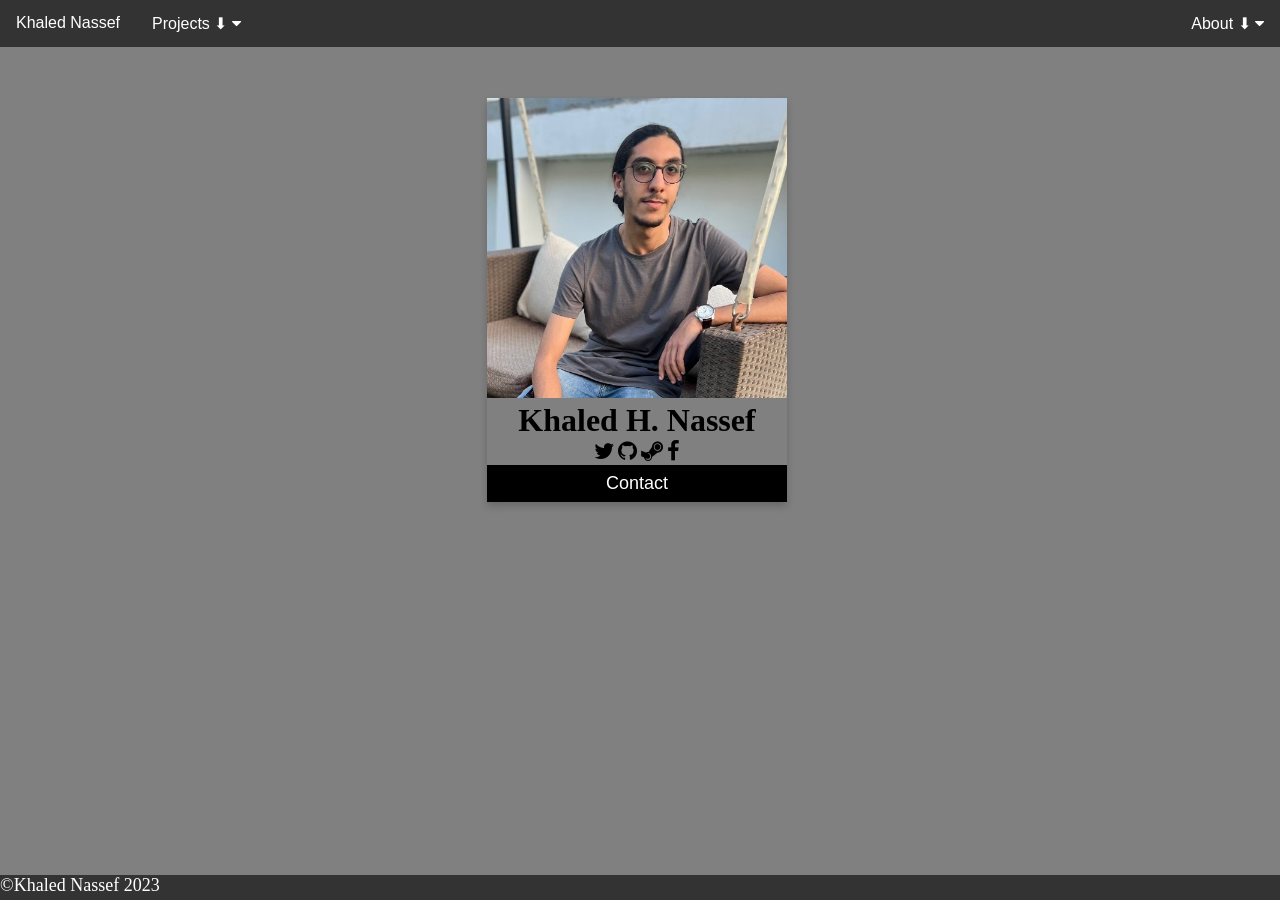
<file: index.html>
<!DOCTYPE HTML>
<html>
	<head>
		<Title>Khaled Nassef</title>
		<link rel="stylesheet" type="text/css" href="index.css">
		<link rel="icon" type="image/ico" href="Icon.ico">
		<link rel="stylesheet" href="https://cdnjs.cloudflare.com/ajax/libs/font-awesome/4.7.0/css/font-awesome.min.css">
	</head>
	<body>
		<div class="navbar">
			<a href="/#">Khaled Nassef</a>
			<div class="dropdown">
					<button class="dropbtn">Projects &#11015
						<i class="fa fa-caret-down"></i>
					</button>
					<div class="dropdown-content">
					      <a href="/Scorched-Sands">Scorched Sands</a>
					      <a href="/In-Darkness-There-Is-Light">In Darkness There Is Light</a>
					      <a href="/Lightdrift">Lightdrift</a>
					      <a href="https://github.com/khaledhn1/hellcraft">Hellcaft (My first ever project)</a>
					</div>
				</div>
			<div class="right">
				<div class="dropdown">
					<button class="dropbtn">About &#11015
						<i class="fa fa-caret-down"></i>
					</button>
					<div class="dropdown-content">
					      <a href="/#">About</a>
					</div>
				</div>
			</div>
		</div> 
		<center>
			<div class="cards">
				<div class="card">
					  <img src="khaled.jpg" alt="Khaled" style="width:100%">
					  <h1>Khaled H. Nassef</h1><br>
					  <a href="https://twitter.com/Khaledhnassef"><i class="fa fa-twitter"></i></a>
					  <a href="https://github.com/khaledhn1"><i class="fa fa-github"></i></a>
					  <a href="https://steamcommunity.com/id/khaledhn1/"><i class="fa fa-steam"></i></a>
					  <a href="https://www.facebook.com/khaledhnassef"><i class="fa fa-facebook"></i></a>
					  <p><a href="mailto:khalednasssef03@gmail.com?Subject=Subject" target="_top"><button>Contact</button></a></p>
				</div>
			</div>
		</center>
		<div class = "footer">
			<footer>
				&#169;Khaled Nassef 2023
			</footer>
		</div>
	</body>
</html>
</file>
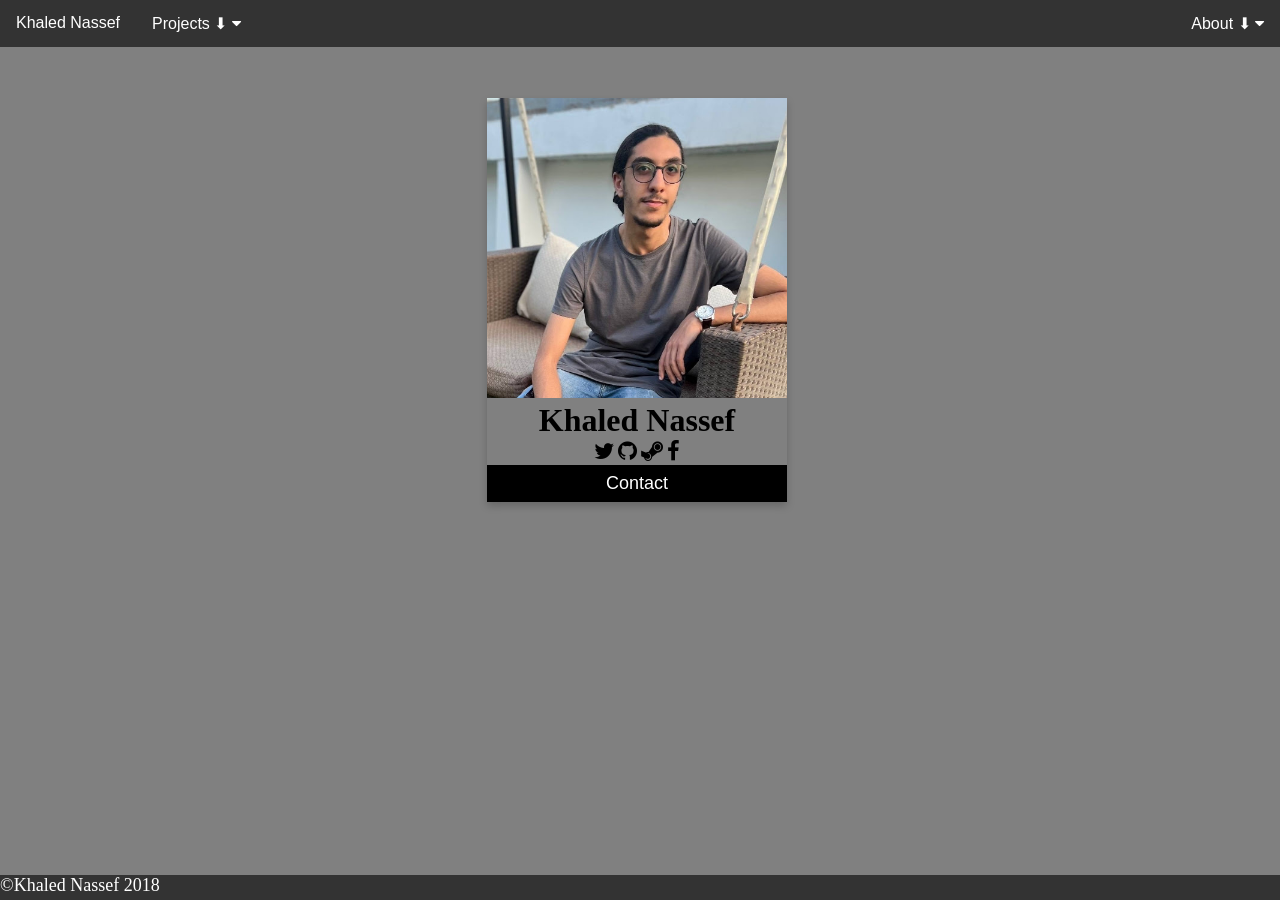
<file: public/index.html>
<!DOCTYPE HTML>
<html>
	<head>
		<Title>Scorched Sands</title>
		<link rel="stylesheet" type="text/css" href="index.css">
		<link rel="icon" type="image/ico" href="Icon.ico">
		<link rel="stylesheet" href="https://cdnjs.cloudflare.com/ajax/libs/font-awesome/4.7.0/css/font-awesome.min.css">
	</head>
	<body>
		<div class="navbar">
			<a href="/#">Khaled Nassef</a>
			<div class="dropdown">
					<button class="dropbtn">Projects &#11015
						<i class="fa fa-caret-down"></i>
					</button>
					<div class="dropdown-content">
					      <a href="/Scorched-Sands">Scorched Sands</a>
					      <a href="/In-Darkness-There-Is-Light">In Darkness There Is Light</a>
					      <a href="/Lightdrift">Lightdrift</a>
					      <a href="https://github.com/khaledhn1/hellcraft">Hellcaft (My first ever project)</a>
					</div>
				</div>
			<div class="right">
				<div class="dropdown">
					<button class="dropbtn">About &#11015
						<i class="fa fa-caret-down"></i>
					</button>
					<div class="dropdown-content">
					      <a href="/#">About</a>
					</div>
				</div>
			</div>
		</div> 
		<center>
			<div class="cards">
				<div class="card">
					  <img src="khaled.jpg" alt="Khaled" style="width:100%">
					  <h1>Khaled Nassef</h1><br>
					  <a href="https://twitter.com/Khaledhn1_CSGO"><i class="fa fa-twitter"></i></a>
					  <a href="https://github.com/khaledhn1"><i class="fa fa-github"></i></a>
					  <a href="https://steamcommunity.com/id/khaledhn1/"><i class="fa fa-steam"></i></a>
					  <a href="https://www.facebook.com/khaledhnassef"><i class="fa fa-facebook"></i></a>
					  <p><a href="mailto:khalednassef03@gmail.com?Subject=Scorched%20Sands" target="_top"><button>Contact</button></a></p>
				</div>
			</div>
		</center>
		<div class = "footer">
			<footer>
				&#169;Khaled Nassef 2018
			</footer>
		</div>
	</body>
</html>
</file>
<file: index.css>
@import url(https://fonts.googleapis.com/css?family=Roboto:400,300,600,400italic);
body{
	background: grey no-repeat right top;
	background-size: fit;
	}
p,h1{
	color: black;
	}
p{
	font-size:19px;
}
.H{
	background-color:red;
}
.navbar {
  overflow: hidden;
  background-color: #333;
  font-family: Arial;
}

/* Links inside the navbar */
.navbar a {
  float: left;
  font-size: 16px;
  color: white;
  text-align: center;
  padding: 14px 16px;
  text-decoration: none;
}
.right{
	float: right;
	}
/* The dropdown container */
.dropdown {
  float: left;
  overflow: hidden;
}

/* Dropdown button */
.dropdown .dropbtn {
  font-size: 16px;
  border: none;
  outline: none;
  color: white;
  padding: 14px 16px;
  background-color: inherit;
  font-family: inherit; /* Important for vertical align on mobile phones */
  margin: 0; /* Important for vertical align on mobile phones */
}

/* Add a red background color to navbar links on hover */
.navbar a:hover, .dropdown:hover .dropbtn {
  background-color: red;
}

/* Dropdown content (hidden by default) */
.dropdown-content {
  display: none;
  position: absolute;
  background-color: #f9f9f9;
  min-width: 160px;
  box-shadow: 0px 8px 16px 0px rgba(0,0,0,0.2);
  z-index: 1;
}

/* Links inside the dropdown */
.dropdown-content a {
  float: none;
  color: black;
  padding: 12px 16px;
  text-decoration: none;
  display: block;
  text-align: left;
}

/* Add a grey background color to dropdown links on hover */
.dropdown-content a:hover {
  background-color: #ddd;
}

/* Show the dropdown menu on hover */
.dropdown:hover .dropdown-content {
  display: block;
}
.card {
    box-shadow: 0 4px 8px 0 rgba(0, 0, 0, 0.2);
    max-width: 300px;
    margin: auto;
    text-align: center;
	display:inline-block;
	margin-right:6px;
	margin-top: 4%;
}
.images{
	
	
    margin: auto;
    text-align: center;
	display:inline-block;
}
.image{
	box-shadow: 0 4px 8px 0 rgba(0, 0, 0, 0.2);
	 text-align: center;
	display:inline-block;
}
.title {
    color: grey;
    font-size: 18px;
}

button {
    border: none;
    outline: 0;
    display: inline-block;
    padding: 8px;
    color: white;
    background-color: #000;
    text-align: center;
    cursor: pointer;
    width: 100%;
    font-size: 18px;
}

a {
    text-decoration: none;
    font-size: 22px;
    color: black;
}

button:hover, a:hover {
    opacity: 0.7;
}
h1,h3{
	display:inline-block;
}
.2{
	display: inline-block;
}
input[type=submit] {
  background: transparent;
  border: 0;
  padding: 0;
  cursor: pointer;
  outline: 0;
  -webkit-appearance: none;
}

/* Custom */
input[type=submit] {
  display: inline-block;
  position: relative;
  padding: 20px 38px;
  top: 0;
  font-size: 30px;
  font-family: "Open Sans", Helvetica;
  border-radius: 4px;
  border-bottom: 1px solid rgba( 28, 227, 125, 0.5 );
  background: rgba( 22, 230, 137, 1 );
  color: #fff;
  box-shadow: 0px 0px 0px rgba( 15, 165, 60, 0.1 );
  
  -webkit-transform: translateZ(0);
     -moz-transform: translateZ(0);
      -ms-transform: translateZ(0);
          transform: translateZ(0);
  
  -webkit-transition: all 0.2s ease;
     -moz-transition: all 0.2s ease;
      -ms-transition: all 0.2s ease;
          transition: all 0.2s ease;
}

input[type=submit]:hover {
  top: -10px;
  box-shadow: 0px 10px 10px rgba( 15, 165, 60, 0.2 );
  
  -webkit-transform: rotateX(20deg);
     -moz-transform: rotateX(20deg);
      -ms-transform: rotateX(20deg);
          transform: rotateX(20deg);
}

input[type=submit]:active {
  top: 0px;
  box-shadow: 0px 0px 0px rgba( 15, 165, 60, 0.0 );
  background: rgba( 20, 224, 133, 1 );
}
.centered {
  position: fixed; /* or absolute */
  top: 50%;
  right:50%;
}
* {
  margin: 0;
  padding: 0;
  box-sizing: border-box;
  -webkit-box-sizing: border-box;
  -moz-box-sizing: border-box;
  -webkit-font-smoothing: antialiased;
  -moz-font-smoothing: antialiased;
  -o-font-smoothing: antialiased;
  font-smoothing: antialiased;
  text-rendering: optimizeLegibility;
}


.container {
  max-width: 400px;
  width: 100%;
  margin: 0 auto;
  position: relative;
}

#contact input[type="text"],
#contact input[type="email"],
#contact input[type="tel"],
#contact input[type="url"],
#contact textarea,
#contact button[type="submit"] {
  font: 400 12px/16px "Roboto", Helvetica, Arial, sans-serif;
}

#contact {
  background: #F9F9F9;
  padding: 25px;
  margin: 150px 0;
  box-shadow: 0 0 20px 0 rgba(0, 0, 0, 0.2), 0 5px 5px 0 rgba(0, 0, 0, 0.24);
}

#contact h3 {
  display: block;
  font-size: 30px;
  font-weight: 300;
  margin-bottom: 10px;
}

#contact h4 {
  margin: 5px 0 15px;
  display: block;
  font-size: 13px;
  font-weight: 400;
}

fieldset {
  border: medium none !important;
  margin: 0 0 10px;
  min-width: 100%;
  padding: 0;
  width: 100%;
}

#contact input[type="text"],
#contact input[type="email"],
#contact input[type="tel"],
#contact input[type="url"],
#contact textarea {
  width: 100%;
  border: 1px solid #ccc;
  background: #FFF;
  margin: 0 0 5px;
  padding: 10px;
}

#contact input[type="text"]:hover,
#contact input[type="email"]:hover,
#contact input[type="tel"]:hover,
#contact input[type="url"]:hover,
#contact textarea:hover {
  -webkit-transition: border-color 0.3s ease-in-out;
  -moz-transition: border-color 0.3s ease-in-out;
  transition: border-color 0.3s ease-in-out;
  border: 1px solid #aaa;
}

#contact textarea {
  height: 100px;
  max-width: 100%;
  resize: none;
}

#contact button[type="submit"] {
  cursor: pointer;
  width: 100%;
  border: none;
  background: #4CAF50;
  color: #FFF;
  margin: 0 0 5px;
  padding: 10px;
  font-size: 15px;
}

#contact button[type="submit"]:hover {
  background: #43A047;
  -webkit-transition: background 0.3s ease-in-out;
  -moz-transition: background 0.3s ease-in-out;
  transition: background-color 0.3s ease-in-out;
}

#contact button[type="submit"]:active {
  box-shadow: inset 0 1px 3px rgba(0, 0, 0, 0.5);
}

.copyright {
  text-align: center;
}

#contact input:focus,
#contact textarea:focus {
  outline: 0;
  border: 1px solid #aaa;
}

::-webkit-input-placeholder {
  color: #888;
}

:-moz-placeholder {
  color: #888;
}

::-moz-placeholder {
  color: #888;
}

:-ms-input-placeholder {
  color: #888;
}
footer{
	background-color: #333;
	position:fixed;
	left:0px;
	bottom:0px;
	height:25px;
	width:100%;
	color: #ffffff;
	font-size: 18px;
}
</file>
<file: public/index.css>
@import url(https://fonts.googleapis.com/css?family=Roboto:400,300,600,400italic);
body{
	background: grey no-repeat right top;
	background-size: fit;
	}
p,h1{
	color: black;
	}
p{
	font-size:19px;
}
.H{
	background-color:red;
}
.navbar {
  overflow: hidden;
  background-color: #333;
  font-family: Arial;
}

/* Links inside the navbar */
.navbar a {
  float: left;
  font-size: 16px;
  color: white;
  text-align: center;
  padding: 14px 16px;
  text-decoration: none;
}
.right{
	float: right;
	}
/* The dropdown container */
.dropdown {
  float: left;
  overflow: hidden;
}

/* Dropdown button */
.dropdown .dropbtn {
  font-size: 16px;
  border: none;
  outline: none;
  color: white;
  padding: 14px 16px;
  background-color: inherit;
  font-family: inherit; /* Important for vertical align on mobile phones */
  margin: 0; /* Important for vertical align on mobile phones */
}

/* Add a red background color to navbar links on hover */
.navbar a:hover, .dropdown:hover .dropbtn {
  background-color: red;
}

/* Dropdown content (hidden by default) */
.dropdown-content {
  display: none;
  position: absolute;
  background-color: #f9f9f9;
  min-width: 160px;
  box-shadow: 0px 8px 16px 0px rgba(0,0,0,0.2);
  z-index: 1;
}

/* Links inside the dropdown */
.dropdown-content a {
  float: none;
  color: black;
  padding: 12px 16px;
  text-decoration: none;
  display: block;
  text-align: left;
}

/* Add a grey background color to dropdown links on hover */
.dropdown-content a:hover {
  background-color: #ddd;
}

/* Show the dropdown menu on hover */
.dropdown:hover .dropdown-content {
  display: block;
}
.card {
    box-shadow: 0 4px 8px 0 rgba(0, 0, 0, 0.2);
    max-width: 300px;
    margin: auto;
    text-align: center;
	display:inline-block;
	margin-right:6px;
	margin-top: 4%;
}
.images{
	
	
    margin: auto;
    text-align: center;
	display:inline-block;
}
.image{
	box-shadow: 0 4px 8px 0 rgba(0, 0, 0, 0.2);
	 text-align: center;
	display:inline-block;
}
.title {
    color: grey;
    font-size: 18px;
}

button {
    border: none;
    outline: 0;
    display: inline-block;
    padding: 8px;
    color: white;
    background-color: #000;
    text-align: center;
    cursor: pointer;
    width: 100%;
    font-size: 18px;
}

a {
    text-decoration: none;
    font-size: 22px;
    color: black;
}

button:hover, a:hover {
    opacity: 0.7;
}
h1,h3{
	display:inline-block;
}
.2{
	display: inline-block;
}
input[type=submit] {
  background: transparent;
  border: 0;
  padding: 0;
  cursor: pointer;
  outline: 0;
  -webkit-appearance: none;
}

/* Custom */
input[type=submit] {
  display: inline-block;
  position: relative;
  padding: 20px 38px;
  top: 0;
  font-size: 30px;
  font-family: "Open Sans", Helvetica;
  border-radius: 4px;
  border-bottom: 1px solid rgba( 28, 227, 125, 0.5 );
  background: rgba( 22, 230, 137, 1 );
  color: #fff;
  box-shadow: 0px 0px 0px rgba( 15, 165, 60, 0.1 );
  
  -webkit-transform: translateZ(0);
     -moz-transform: translateZ(0);
      -ms-transform: translateZ(0);
          transform: translateZ(0);
  
  -webkit-transition: all 0.2s ease;
     -moz-transition: all 0.2s ease;
      -ms-transition: all 0.2s ease;
          transition: all 0.2s ease;
}

input[type=submit]:hover {
  top: -10px;
  box-shadow: 0px 10px 10px rgba( 15, 165, 60, 0.2 );
  
  -webkit-transform: rotateX(20deg);
     -moz-transform: rotateX(20deg);
      -ms-transform: rotateX(20deg);
          transform: rotateX(20deg);
}

input[type=submit]:active {
  top: 0px;
  box-shadow: 0px 0px 0px rgba( 15, 165, 60, 0.0 );
  background: rgba( 20, 224, 133, 1 );
}
.centered {
  position: fixed; /* or absolute */
  top: 50%;
  right:50%;
}
* {
  margin: 0;
  padding: 0;
  box-sizing: border-box;
  -webkit-box-sizing: border-box;
  -moz-box-sizing: border-box;
  -webkit-font-smoothing: antialiased;
  -moz-font-smoothing: antialiased;
  -o-font-smoothing: antialiased;
  font-smoothing: antialiased;
  text-rendering: optimizeLegibility;
}


.container {
  max-width: 400px;
  width: 100%;
  margin: 0 auto;
  position: relative;
}

#contact input[type="text"],
#contact input[type="email"],
#contact input[type="tel"],
#contact input[type="url"],
#contact textarea,
#contact button[type="submit"] {
  font: 400 12px/16px "Roboto", Helvetica, Arial, sans-serif;
}

#contact {
  background: #F9F9F9;
  padding: 25px;
  margin: 150px 0;
  box-shadow: 0 0 20px 0 rgba(0, 0, 0, 0.2), 0 5px 5px 0 rgba(0, 0, 0, 0.24);
}

#contact h3 {
  display: block;
  font-size: 30px;
  font-weight: 300;
  margin-bottom: 10px;
}

#contact h4 {
  margin: 5px 0 15px;
  display: block;
  font-size: 13px;
  font-weight: 400;
}

fieldset {
  border: medium none !important;
  margin: 0 0 10px;
  min-width: 100%;
  padding: 0;
  width: 100%;
}

#contact input[type="text"],
#contact input[type="email"],
#contact input[type="tel"],
#contact input[type="url"],
#contact textarea {
  width: 100%;
  border: 1px solid #ccc;
  background: #FFF;
  margin: 0 0 5px;
  padding: 10px;
}

#contact input[type="text"]:hover,
#contact input[type="email"]:hover,
#contact input[type="tel"]:hover,
#contact input[type="url"]:hover,
#contact textarea:hover {
  -webkit-transition: border-color 0.3s ease-in-out;
  -moz-transition: border-color 0.3s ease-in-out;
  transition: border-color 0.3s ease-in-out;
  border: 1px solid #aaa;
}

#contact textarea {
  height: 100px;
  max-width: 100%;
  resize: none;
}

#contact button[type="submit"] {
  cursor: pointer;
  width: 100%;
  border: none;
  background: #4CAF50;
  color: #FFF;
  margin: 0 0 5px;
  padding: 10px;
  font-size: 15px;
}

#contact button[type="submit"]:hover {
  background: #43A047;
  -webkit-transition: background 0.3s ease-in-out;
  -moz-transition: background 0.3s ease-in-out;
  transition: background-color 0.3s ease-in-out;
}

#contact button[type="submit"]:active {
  box-shadow: inset 0 1px 3px rgba(0, 0, 0, 0.5);
}

.copyright {
  text-align: center;
}

#contact input:focus,
#contact textarea:focus {
  outline: 0;
  border: 1px solid #aaa;
}

::-webkit-input-placeholder {
  color: #888;
}

:-moz-placeholder {
  color: #888;
}

::-moz-placeholder {
  color: #888;
}

:-ms-input-placeholder {
  color: #888;
}
footer{
	background-color: #333;
	position:fixed;
	left:0px;
	bottom:0px;
	height:25px;
	width:100%;
	color: #ffffff;
	font-size: 18px;
}
</file>
